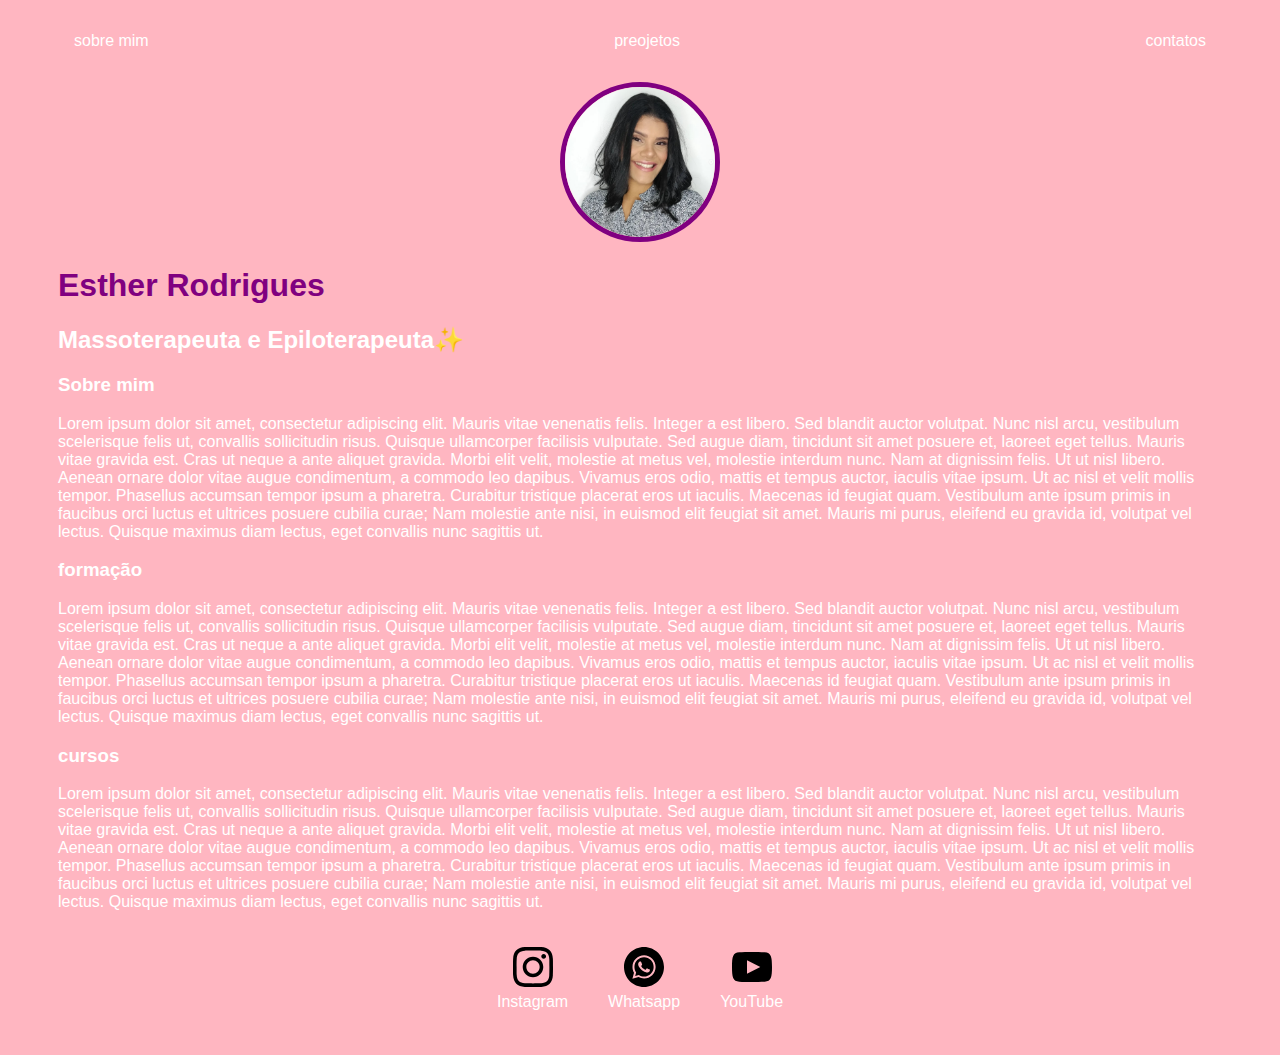
<file: index.html>
<!DOCTYPE html>
<html lang="en">
<head>
    <meta charset="UTF-8">
    <meta http-equiv="X-UA-Compatible" content="IE=edge">
    <meta name="viewport" content="width=device-width, initial-scale=1.0">
    <title>Esther Rodrigues</title>
    <link rel="stylesheet" href="index.css">
</head>

<body>
    <div class="container">
        <nav>
            <ul>
                <li>
                    <a href="index.html">sobre mim</a>
                </li>
                <li>
                    <a href="project.html">preojetos</a>
                </li>
                <li>
                    <a href="contact.html">contatos</a>
                </li>
            </ul>
        </nav>
    
        <header>
            <div class="center">
                <img src="./img/Ester Rodrigues - Google Chrome 10_02_2024 00_44_14.png"></img>
            </div> 
            <h1>Esther Rodrigues</h1>
            <h2>Massoterapeuta e Epiloterapeuta✨</h2>
        </header>
        
    
        <main>
            <section>
                <h3>Sobre mim</h3>
                <p>
                    Lorem ipsum dolor sit amet, consectetur adipiscing elit. Mauris vitae venenatis felis. Integer a est libero. Sed blandit auctor volutpat. Nunc nisl arcu, vestibulum scelerisque felis ut, convallis sollicitudin risus. Quisque ullamcorper facilisis vulputate. Sed augue diam, tincidunt sit amet posuere et, laoreet eget tellus. Mauris vitae gravida est. Cras ut neque a ante aliquet gravida. Morbi elit velit, molestie at metus vel, molestie interdum nunc. Nam at dignissim felis. Ut ut nisl libero. Aenean ornare dolor vitae augue condimentum, a commodo leo dapibus. Vivamus eros odio, mattis et tempus auctor, iaculis vitae ipsum. Ut ac nisl et velit mollis tempor.
    Phasellus accumsan tempor ipsum a pharetra. Curabitur tristique placerat eros ut iaculis. Maecenas id feugiat quam. Vestibulum ante ipsum primis in faucibus orci luctus et ultrices posuere cubilia curae; Nam molestie ante nisi, in euismod elit feugiat sit amet. Mauris mi purus, eleifend eu gravida id, volutpat vel lectus. Quisque maximus diam lectus, eget convallis nunc sagittis ut.
                </p>
            </section>
            <section>
                <h3>formação</h3>
                <p>
                    Lorem ipsum dolor sit amet, consectetur adipiscing elit. Mauris vitae venenatis felis. Integer a est libero. Sed blandit auctor volutpat. Nunc nisl arcu, vestibulum scelerisque felis ut, convallis sollicitudin risus. Quisque ullamcorper facilisis vulputate. Sed augue diam, tincidunt sit amet posuere et, laoreet eget tellus. Mauris vitae gravida est. Cras ut neque a ante aliquet gravida. Morbi elit velit, molestie at metus vel, molestie interdum nunc. Nam at dignissim felis. Ut ut nisl libero. Aenean ornare dolor vitae augue condimentum, a commodo leo dapibus. Vivamus eros odio, mattis et tempus auctor, iaculis vitae ipsum. Ut ac nisl et velit mollis tempor.
    Phasellus accumsan tempor ipsum a pharetra. Curabitur tristique placerat eros ut iaculis. Maecenas id feugiat quam. Vestibulum ante ipsum primis in faucibus orci luctus et ultrices posuere cubilia curae; Nam molestie ante nisi, in euismod elit feugiat sit amet. Mauris mi purus, eleifend eu gravida id, volutpat vel lectus. Quisque maximus diam lectus, eget convallis nunc sagittis ut.
                </p>
            </section>
            <section>
                <h3>cursos</h3>
                <p>
                    Lorem ipsum dolor sit amet, consectetur adipiscing elit. Mauris vitae venenatis felis. Integer a est libero. Sed blandit auctor volutpat. Nunc nisl arcu, vestibulum scelerisque felis ut, convallis sollicitudin risus. Quisque ullamcorper facilisis vulputate. Sed augue diam, tincidunt sit amet posuere et, laoreet eget tellus. Mauris vitae gravida est. Cras ut neque a ante aliquet gravida. Morbi elit velit, molestie at metus vel, molestie interdum nunc. Nam at dignissim felis. Ut ut nisl libero. Aenean ornare dolor vitae augue condimentum, a commodo leo dapibus. Vivamus eros odio, mattis et tempus auctor, iaculis vitae ipsum. Ut ac nisl et velit mollis tempor.
    Phasellus accumsan tempor ipsum a pharetra. Curabitur tristique placerat eros ut iaculis. Maecenas id feugiat quam. Vestibulum ante ipsum primis in faucibus orci luctus et ultrices posuere cubilia curae; Nam molestie ante nisi, in euismod elit feugiat sit amet. Mauris mi purus, eleifend eu gravida id, volutpat vel lectus. Quisque maximus diam lectus, eget convallis nunc sagittis ut.
                </p>
            </section>
        </main>
    
        <footer>
            <a href="https://www.instagram.com/esther_rcr/" target="_blank" rel="noopener noreferrer">
                <img src="./img/iconmonstr-instagram-11.svg"></img>
                <p>Instagram</p>
            </a>
            <a href="https://api.whatsapp.com/message/BHXACMSKHP3EG1?autoload=1&app_absent=0" target="_blank" rel="noopener noreferrer">
                <img src="./img/iconmonstr-whatsapp-4.svg"></img>
                <p>Whatsapp</p>
            </a>
            <a href="https://www.youtube.com/@esther_rcr" target="_blank" rel="noopener noreferrer">
                <img src="./img/iconmonstr-youtube-6.svg"></img>
                <p>YouTube</p>
            </a>
        </footer>
    </div>
    
</body>
</html>
</file>
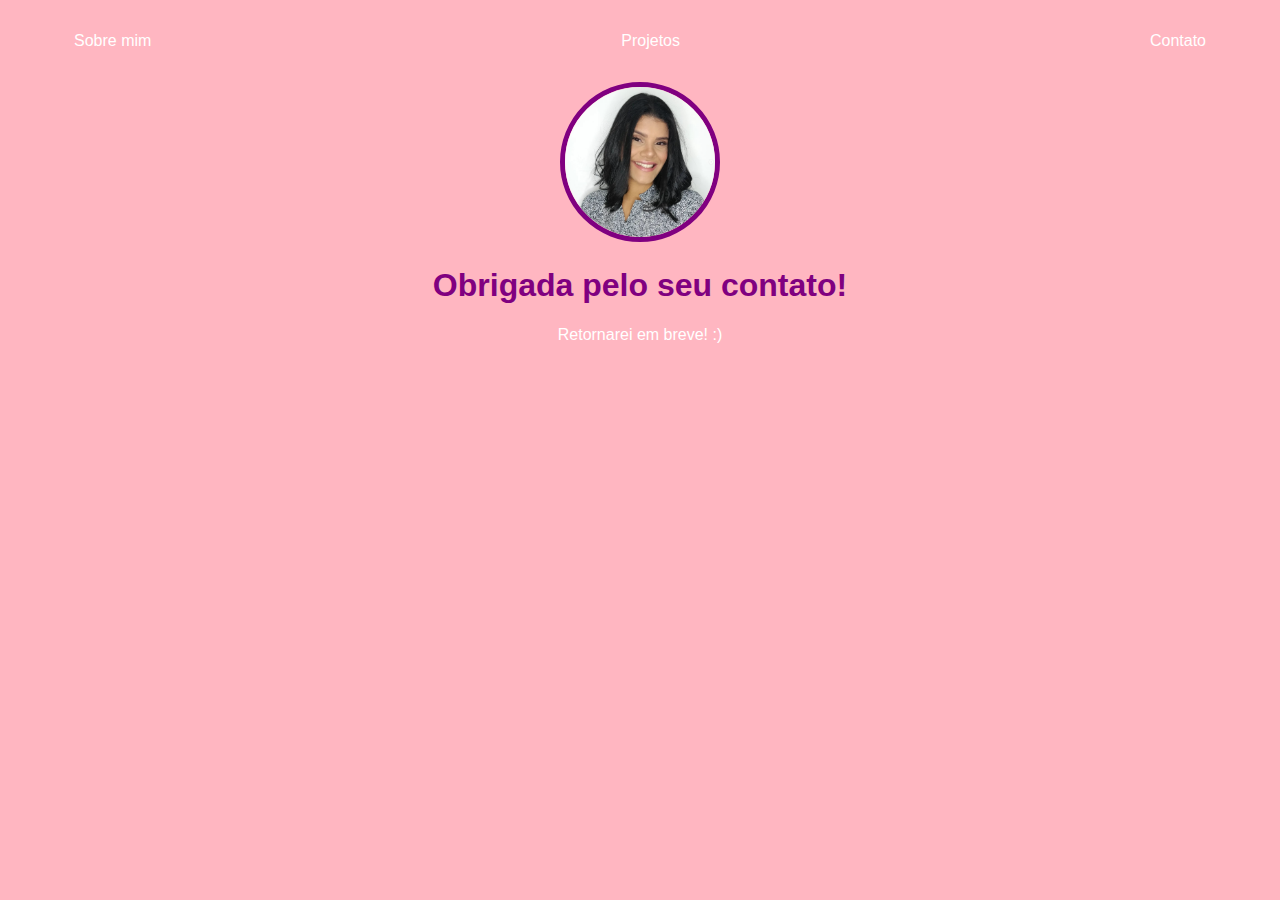
<file: thanks.html>
<!DOCTYPE html>
<html lang="en">

    <head>
        <meta charset="UTF-8">
        <meta http-equiv="X-UA-Compatible" content="IE=edge">
        <meta name="viewport" content="width=device-width, initial-scale=1.0">
        <title>Contact</title>
        <link rel="stylesheet" href="index.css">
    </head>

    <body>
        <div class="container">
            <nav>
                <ul>
                    <li>
                        <a href="index.html">Sobre mim</a>
                    </li>
                    <li>
                        <a href="project.html">Projetos</a>
                    </li>
                    <li>
                        <a href="contact.html">Contato</a>
                    </li>
                </ul>
            </nav>

            <header class="center">
                <div>
                    <img src="./img/Ester Rodrigues - Google Chrome 10_02_2024 00_44_14.png"></img>
                </div>
                <h1>Obrigada pelo seu contato!</h1>
                <p>Retornarei em breve! :)</p>
            </header>
        </div>
    </body>
</file>
<file: index.css>
body { 
    color: white;
    background-color: #ffb6c1;
    font-family: Arial, Helvetica, sans-serif;
}

ul {
    display: flex;
    justify-content: space-between;
    list-style-type: none;
    align-items: center;
    padding: 16px;
}

a {
    color: white;
    text-decoration: none;
}

header img {
    width: 150px;
    height: 150px;
    border-radius: 50%;
    border: 5px solid purple;
}
.center {
    text-align: center;
}
h1 {
    color: purple;
}

footer img {
    width: 40px;
    height: 40px;
}

footer {
    display: flex;
    justify-content: center;
}

footer a {
    margin: 20px;
    text-align: center;
}

footer p {
    margin-top: 2px;
}

.container {
    padding: 0px 50px;
}

nav a:hover {
    color: purple;
}

.contact-form input{
    width: 100%;
    padding: 8px 0;
    margin: 8px 0;
}

.contact-form input[type=text] {
    height: 100px;
}

button {
    color: black;
    background-color: white;
    border: none;
    width: 100px;
    height: 30px;
}
</file>
